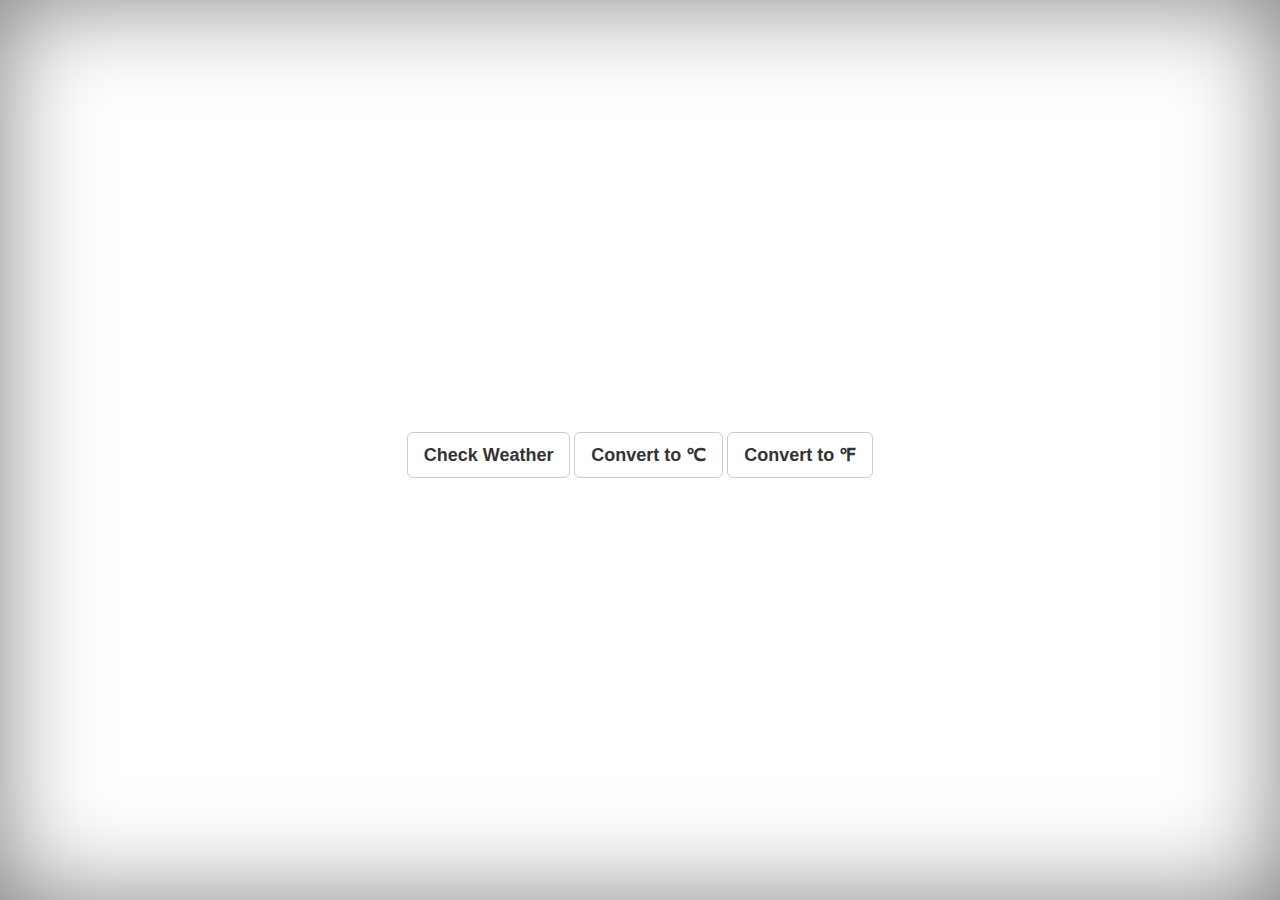
<file: show-local-weather/index.html>
<!DOCTYPE html>
<html>

<head>
    <meta charset="UTF-8">
    <title>Weather Teller</title>
    <link rel="stylesheet" href="style.css">
    <link rel="stylesheet" href="https://maxcdn.bootstrapcdn.com/bootstrap/3.3.7/css/bootstrap.min.css" integrity="sha384-BVYiiSIFeK1dGmJRAkycuHAHRg32OmUcww7on3RYdg4Va+PmSTsz/K68vbdEjh4u" crossorigin="anonymous">
    <script src="jquery.min.js"></script>
    <script src="script.js"></script>
</head>

<body class="bg-default">
        <div class="site-wrapper">
            <div class="site-wrapper-inner">
                <div class="cover-container">
                    <p class="information"></p>
                    <button type="button" class="btn btn-default btn-lg btn-weather"><strong>Check Weather</strong></button>
                    <button type="button" class="btn btn-default btn-lg btn-celsius"><strong>Convert to &#8451</strong></button>
                    <button type="button" class="btn btn-default btn-lg btn-fahrenheit"><strong>Convert to &#8457</strong></button>
                </div>
            </div>
        </div>
</body>
</html>
</file>
<file: show-local-weather/style.css>
html, body {
    height: 100%;
    width: 100%;
}
body {
    text-align: center;
}
.bg-default {
    background: url("https://c2.staticflickr.com/8/7551/29669865561_7a16d5700c_z.jpg") no-repeat center center fixed;
    -webkit-background-size: cover;
    -moz-background-size: cover;
    -o-background-size: cover;
    background-size: cover;
}
.bg-rain {
    background: url("https://c2.staticflickr.com/9/8001/29669866841_d3ee522ca6_z.jpg") no-repeat center center fixed;
    -webkit-background-size: cover;
    -moz-background-size: cover;
    -o-background-size: cover;
    background-size: cover;
}
.bg-snow {
    background: url("https://c8.staticflickr.com/9/8549/29669867631_c9699bf4d8_z.jpg") no-repeat center center fixed;
    -webkit-background-size: cover;
    -moz-background-size: cover;
    -o-background-size: cover;
    background-size: cover;
}
.bg-clouds {
    background: url("https://c4.staticflickr.com/9/8078/29669865051_2d5e44710a_z.jpg") no-repeat center center fixed;
    -webkit-background-size: cover;
    -moz-background-size: cover;
    -o-background-size: cover;
    background-size: cover;
}
.bg-clear {
    background: url("https://c2.staticflickr.com/9/8762/29669864721_9ddcfee352_z.jpg") no-repeat center center fixed;
    -webkit-background-size: cover;
    -moz-background-size: cover;
    -o-background-size: cover;
    background-size: cover;
}
.bg-extreme {
    background: url("https://c8.staticflickr.com/9/8638/29669865871_90ba9ba3a6_z.jpg") no-repeat center center fixed;
    -webkit-background-size: cover;
    -moz-background-size: cover;
    -o-background-size: cover;
    background-size: cover;
}
.btn-celsius, .btn-fahrenheit {
    display: none;
}
.btn-default .btn-default:hover, .btn-default:focus {
    color: #333;
    text-shadow: none;
    background-color: #fff;
    border: 1px solid #fff;
}
.information {
    color: #fff;
    text-shadow: 1px 1px 1px #000;
    font-size: 26px;
    font-weight: 600;
}
.site-wrapper {
    display: table;
    width: 100%;
    height: 100%;
    /* For at least Firefox */
    min-height: 100%;
    -webkit-box-shadow: inset 0 0 100px rgba(0, 0, 0, .5);
    box-shadow: inset 0 0 100px rgba(0, 0, 0, .5);
}
.site-wrapper-inner {
    display: table-cell;
    vertical-align: top;
}
.cover-container {
    margin-right: auto;
    margin-left: auto;
}
.inner {
    padding: 30px;
}
.cover {
    padding: 0 20px;
}
.cover .btn-lg {
    padding: 10px 20px;
    font-weight: bold;
}
@media (min-width: 300px) {
    .site-wrapper-inner {
        vertical-align: middle;
    }
    .cover-container {
        width: 100%;
    }
    .information {
        font-size: 22px;
    }
}
@media (min-width: 768px) {
    .site-wrapper-inner {
        vertical-align: middle;
    }
    .cover-container {
        width: 100%;
    }
    .information {
        font-size: 30px;
    }
}
@media (min-width: 992px) {
    .cover-container {
        width: 700px;
    }
    .information {
        font-size: 40px;
    }
}
</file>
